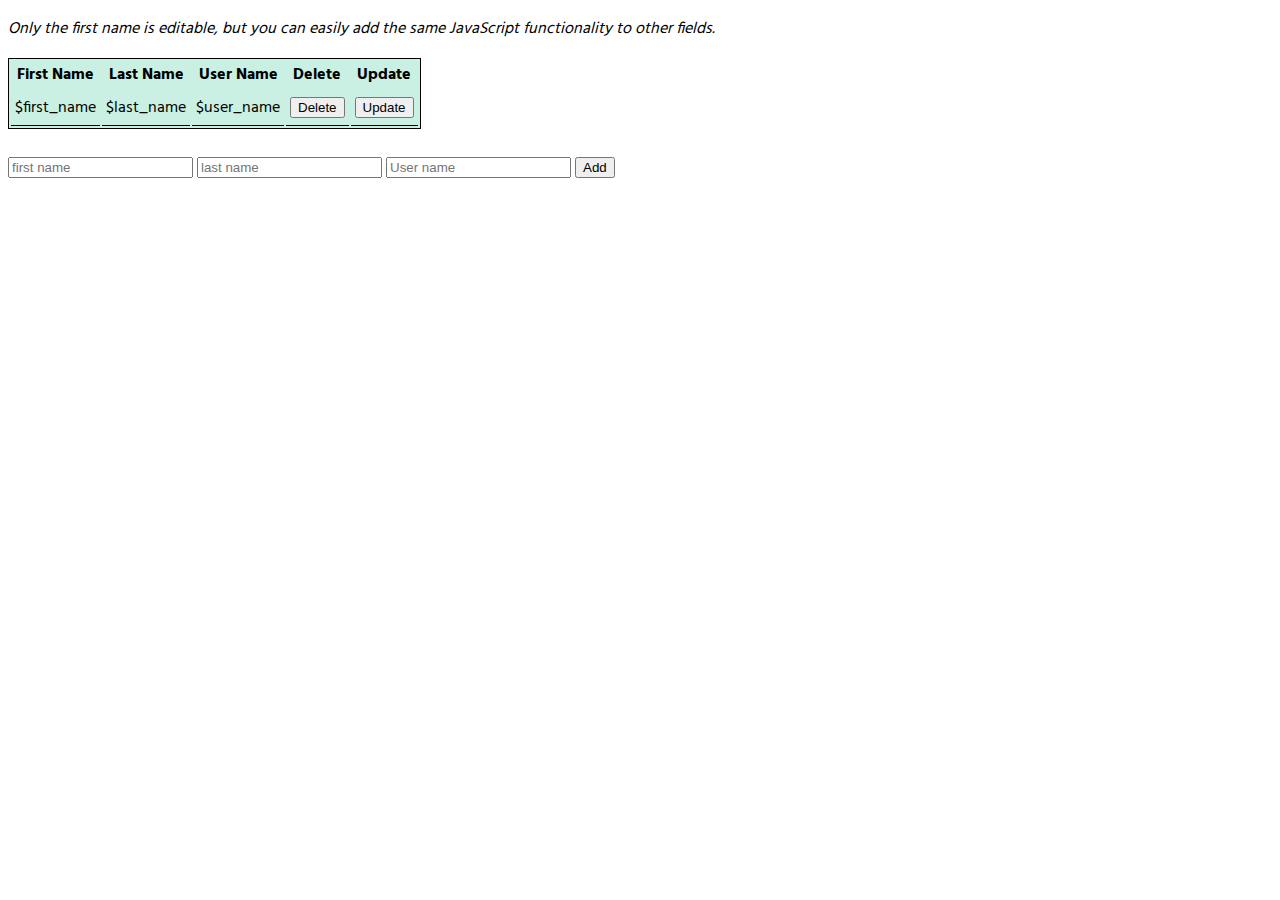
<file: Connected Pages/Php Test Folder/index.html>
<!DOCTYPE html>
<html lang="en">
  <head>
    <title>Adding, Editing, Deleting Records</title>
    <meta charset="utf-8"/>
    <style>
      @import url(https://fonts.googleapis.com/css?family=Hind);

      body {
        font-family: 'Hind', sans-serif;
      }

      table {
        background-color: #c9f0e2;
        border: solid 1px;
      }
      td {
        border-bottom: solid 1px;
        padding: 4px;
      }
    </style>
  </head>
  <body>

    <div id="content">
      <p><i>Only the first name is editable, but you can easily add the same JavaScript functionality to other fields.</i></p>
      <table id="users">
        <thead>
          <tr>
            <th class="first_name_header"><span>First Name</span></th>
            <th class="last_name_header"><span>Last Name</span></th>
            <th class="login_header"><span>User Name</span></th>
            <th class="delete_header"><span>Delete</span></th>
            <th class="delete_header"><span>Update</span></th>
          </tr>
        </thead>

        <tbody id='userrows'>
          <!-- THIS SECTION WILL BE REPLACED BY SERVER GENERATED ROWS -->
          <tr>
            <td class="first_name"><span>aaa</span></td>
            <td class="last_name"><span>bbb</span></td>
            <td class="user_name"><span>uniqueloginname</span></td>
            <td><input id="uniqueloginname" class="delete" type="button" value="Delete"/></td>
          </tr>
          <!-- THIS SECTION WILL BE REPLACED BY SERVER GENERATED ROWS -->
        </tbody>
      </table>​
      <form id="addNewUser">
        <input id="addFirstName" type="text" placeholder="first name" required="required"/>
        <input id="addLastName" type="text" placeholder="last name" required="required"/>
        <input id="addUserName" type="text" placeholder="User name" required="required"/>
        <input id="submitNewUser" type="submit" value="Add"/>
      </form>
    </div>


    <script src="http://ajax.googleapis.com/ajax/libs/jquery/1.11.2/jquery.min.js"></script>
    <script>

        $(document).ready(function() {

            function loadUsers() {
                $.ajax({
                    url: "./users.php",
                    type: "GET",
                    dataType: 'html',
                    success: function(returnedData) {
                        //console.log("cart checkout response: ", returnedData);
                        $("#userrows").html(returnedData);
                        //window.location.href = "user-editor.html";
                    },
                    error: function(jqXHR, textStatus, errorThrown) {
                        console.log(jqXHR.statusText, textStatus);
                    }
                });
            }

            loadUsers();


            $("#addNewUser").submit(function(e) {
                e.preventDefault();

                // get values from form
                var firstName = $("#addFirstName").val();
                var lastName = $("#addLastName").val();
                var userName = $("#addUserName").val();

                //console.log(firstName, lastName, userName);

                $.ajax({
                    url: "users.php",
                    type: "POST",
                    dataType: "JSON",
                    data: {action: "add", newFirstName: firstName,
                        newLastName: lastName, newUserName: userName},
                    success: function(returnedData) {
                        loadUsers();
                        console.log(returnedData);
                    },
                    error: function(jqXHR, textStatus, errorThrown) {
                        $("#p1").text(jqXHR.statusText);
                    }

                });

            });

            $('#users').on('click', '.delete', function() {
                var loginValue = this.getAttribute("id");
                loginValue = loginValue.replace("d-", "");

                $.ajax({
                    url: "./users.php",
                    type: "POST",
                    dataType: 'json',
                    data: {action: "delete", username: loginValue},
                    success: function(returnedData) {
                        loadUsers();

                        //window.location.href = "user-editor.html";
                    },
                    error: function(jqXHR, textStatus, errorThrown) {
                        console.log(jqXHR.statusText, textStatus);
                    }
                });

            });

            $('#users').on('click', '.update', function() {
                var loginValue = this.getAttribute("id");
                //var firstName = $(this).val(
                loginValue = loginValue.replace("u-", "");
                var editedFirstName = $(this).parent().parent().find(".first_name span").text();
                //console.log(loginValue, editedFirstName);

                $.ajax({
                    url: "./users.php",
                    type: "POST",
                    dataType: 'json',
                    data: {action: "update", username: loginValue, newFirstName: editedFirstName},
                    success: function(returnedData) {
                        loadUsers();

                        //window.location.href = "user-editor.html";
                    },
                    error: function(jqXHR, textStatus, errorThrown) {
                        console.log(jqXHR.statusText, textStatus);
                    }
                });

            });


            // http://stackoverflow.com/questions/11882693/change-table-cell-from-span-to-input-on-click
            $('#users').on('click', 'span', function() {

                var $td = $(this).parent();
                var $input = null;

                var val = $(this).html();

                if($td.attr('class') === 'first_name') {
                    //var val = $(this).html();
                    $td.html('<input type="text" value="' + val + '"/>');
                    var $input = $td.find('input');
                    $input.focus();
                    $input.select();
                }

                if($input != null) {

                    $input.on('blur', function() {
                        $(this).parent().html('<span>' + $(this).val() + '</span>');
                    });

                    $input.keyup(function(e) {
                        if(e.which == 13) {
                            $(this).parent().html('<span>' + $(this).val() + '</span>');
                        } else if(e.which == 27) {
                            // escape key, means user canceled operation
                            $(this).parent().html('<span>' + val + '</span>');
                        }
                    });
                }
            });



        });

    </script>

  </body>
</html>
</file>
